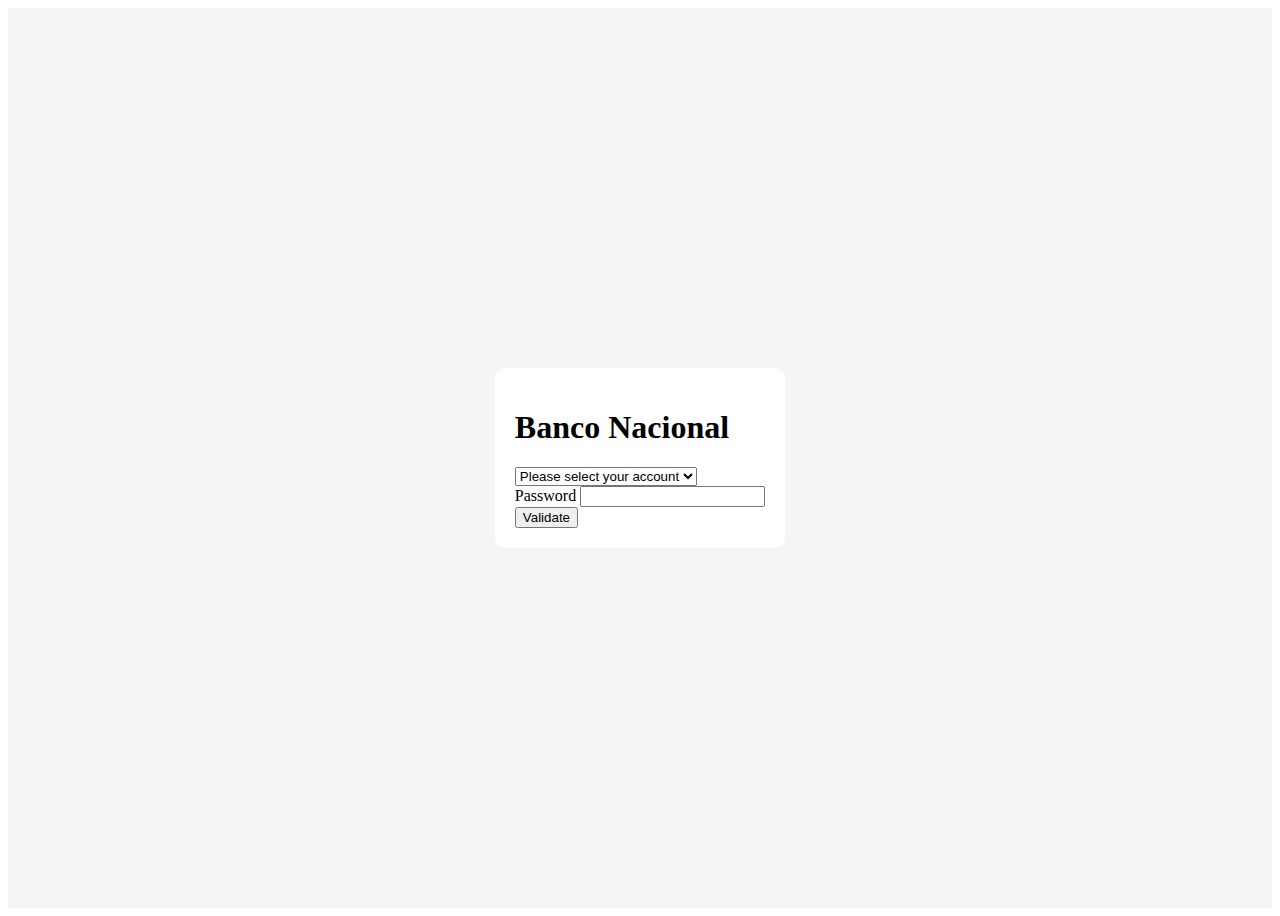
<file: index.html>
<!doctype html>
<html lang="en">

<head>
    <meta charset="utf-8">
    <meta name="viewport" content="width=device-width, initial-scale=1">
    <title>Cajero Automatico</title>
    <link href="https://cdn.jsdelivr.net/npm/bootstrap@5.3.0/dist/css/bootstrap.min.css" rel="stylesheet"
        integrity="sha384-9ndCyUaIbzAi2FUVXJi0CjmCapSmO7SnpJef0486qhLnuZ2cdeRhO02iuK6FUUVM" crossorigin="anonymous">
    <link href="styles.css" rel="stylesheet">
    <script src="index.js" type="module"></script>
</head>

<body>
    <div class="background">
        <div class="container">
            <h1 class="text-center mb-4">Banco Nacional</h1>
            <form id="accountForm">
                <div class="mb-3">
                    <select class="form-select" id="cuentasSelect" aria-label="Default select example">
                        <option selected>Please select your account</option>
                    </select>
                </div>
                <div class="mb-3">
                    <label class="form-label">Password</label>
                    <input type="password" class="form-control" id="password" required>
                </div>
                <button type="submit" class="btn btn-primary" id = "validateButton">Validate</button>
            </form>
        </div>
    </div>
    <script src="https://cdn.jsdelivr.net/npm/bootstrap@5.3.0/dist/js/bootstrap.bundle.min.js"
        integrity="sha384-geWF76RCwLtnZ8qwWowPQNguL3RmwHVBC9FhGdlKrxdiJJigb/j/68SIy3Te4Bkz"
        crossorigin="anonymous"></script>
</body>

</html>
</file>
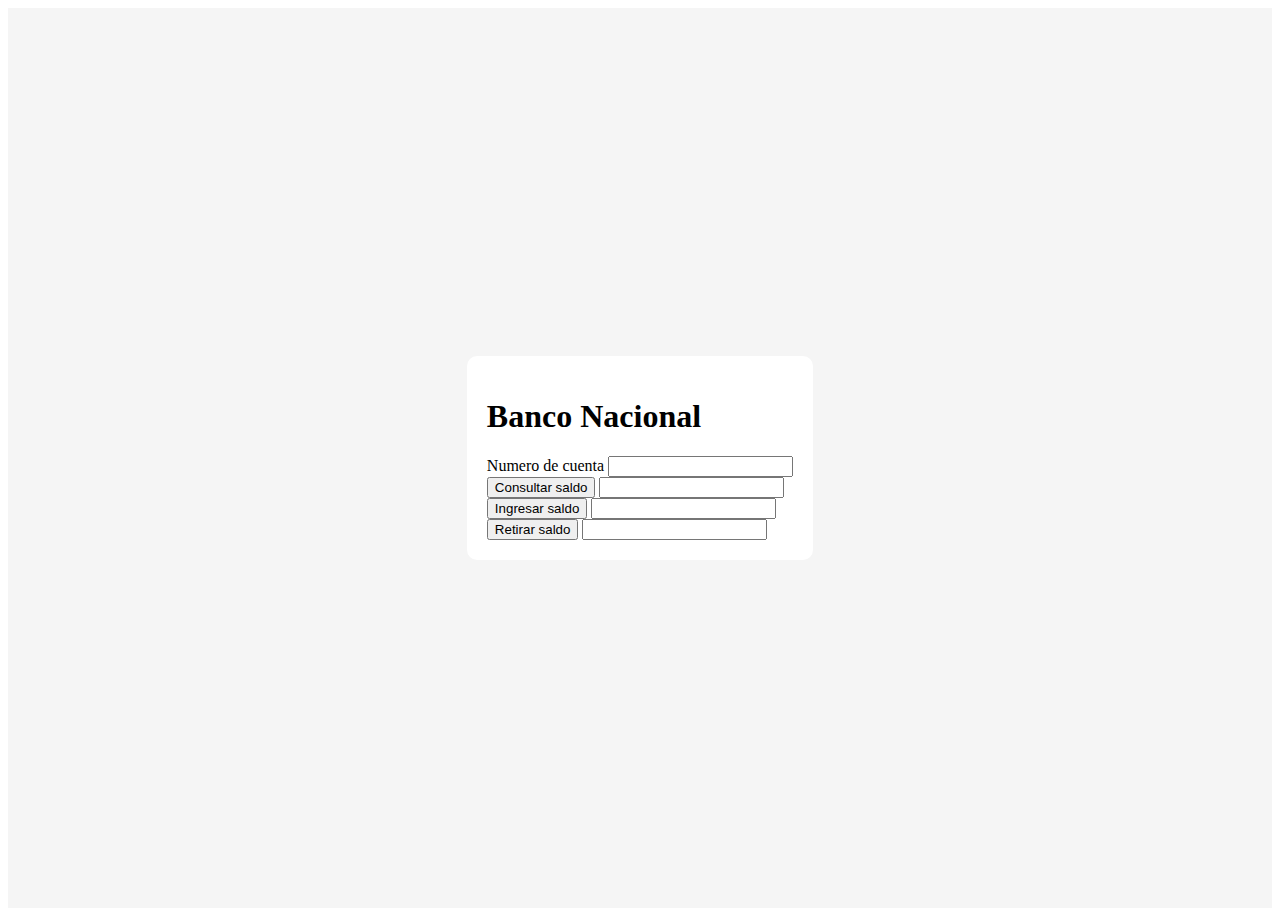
<file: inicio.html>
<!DOCTYPE html>
<html lang="en">

<head>
    <meta charset="UTF-8">
    <meta http-equiv="X-UA-Compatible" content="IE=edge">
    <meta name="viewport" content="width=device-width, initial-scale=1.0">
    <title>Inicio</title>
    <link href="https://cdn.jsdelivr.net/npm/bootstrap@5.3.0/dist/css/bootstrap.min.css" rel="stylesheet"
        integrity="sha384-9ndCyUaIbzAi2FUVXJi0CjmCapSmO7SnpJef0486qhLnuZ2cdeRhO02iuK6FUUVM" crossorigin="anonymous">
    <link href="styles.css" rel="stylesheet">
    <script src="inicio.js" type="module"></script>
</head>

<body>
    <div class="background">
        <div class="container">
            <h1 class="text-center mb-4">Banco Nacional</h1>
            <div class="mb-3" id="inicio">
                <div class="mb-3">
                    <label for="numeroCuenta" class="form-label">Numero de cuenta</label>
                    <input type="text" class="form-control" id="numeroCuenta" readonly>
                </div>
                <div class="input-group mb-3">
                    <button class="btn btn-primary" type="button" id="buttonConsulta">Consultar saldo</button>
                    <input type="text" class="form-control" id="saldo" readonly>
                </div>
                <div class="input-group mb-3">
                    <button class="btn btn-primary" type="button" id="buttonIngresar">Ingresar saldo</button>
                    <input type="number" class="form-control" id="ingreso" min="1 required">
                </div>
                <div class="input-group mb-3">
                    <button class="btn btn-primary" type="button" id="buttonRetirar">Retirar saldo</button>
                    <input type="number" class="form-control" id="retiro" min="1 required>
                </div>
            </div>
        </div>
    </div>
    <script src="https://cdn.jsdelivr.net/npm/bootstrap@5.3.0/dist/js/bootstrap.bundle.min.js"
        integrity="sha384-geWF76RCwLtnZ8qwWowPQNguL3RmwHVBC9FhGdlKrxdiJJigb/j/68SIy3Te4Bkz"
        crossorigin="anonymous"></script>
</body>

</html>
</file>
<file: styles.css>
.background {
    background-color: #f5f5f5;
    /* Color de fondo principal */
    min-height: 100vh;
    display: flex;
    align-items: center;
}

.container {
    max-width: 400px;
    background-color: white;
    /* Color de fondo del contenedor */
    padding: 20px;
    border-radius: 10px;
    margin: 0 auto;
}
</file>
